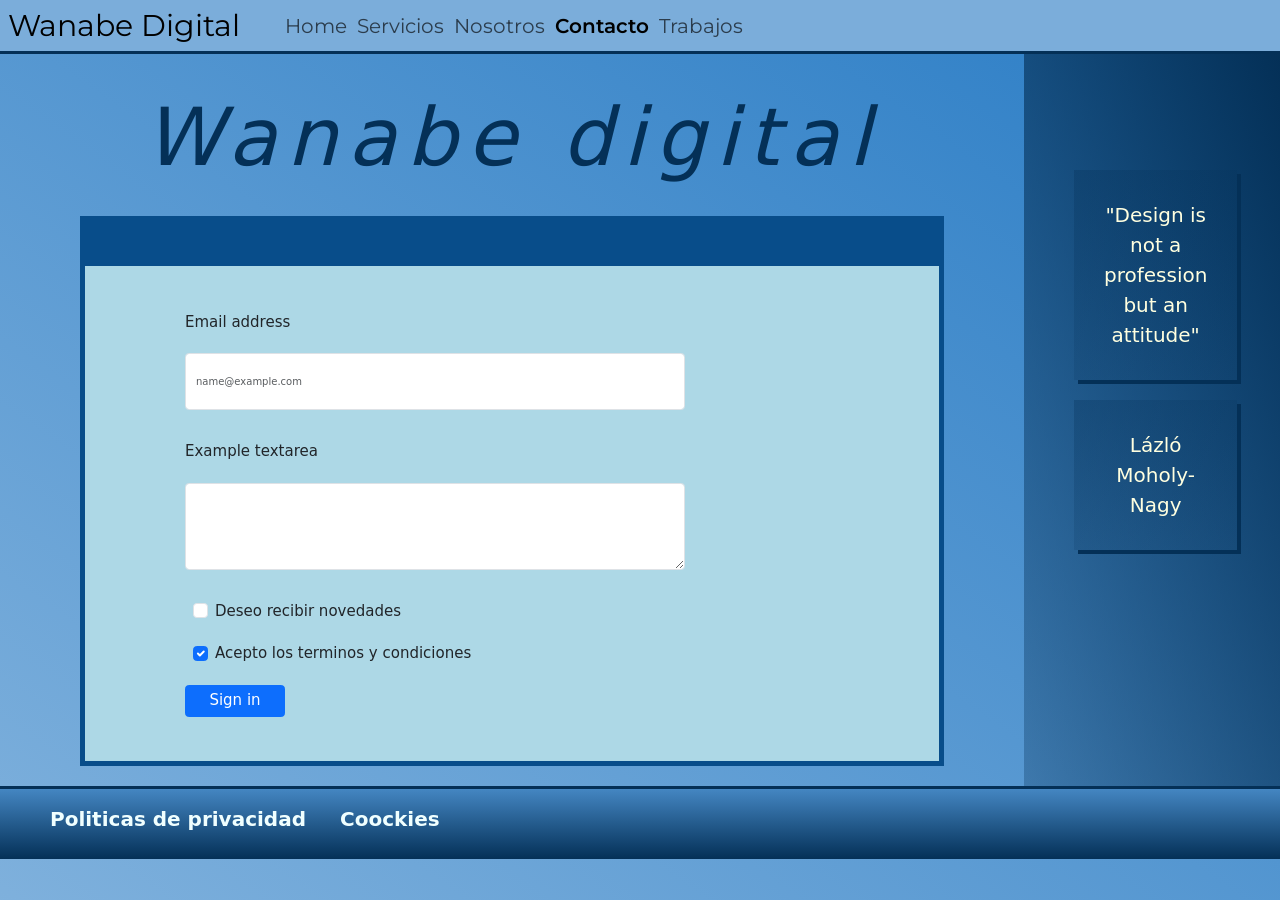
<file: contacto.html>
<!DOCTYPE html>
<html lang="en">

<head>
    <meta charset="UTF-8">
    <meta http-equiv="X-UA-Compatible" content="IE=edge">
    <meta name="viewport" content="width=device-width, initial-scale=1.0">
    <meta name="desription"
        content="Contactate con un creador de sitios web, desarrollador web y diseñador gráfico al instante">
    <meta name="keywords"
        content="PROGRAMACION, DESARROLLADOR WEB, PROGRAMADOR WEB, DISEÑO GRAFICO, PORTFOLIO, CONTENIDO DE REDES, FREELANCE">
    <title>Contacto</title>
    <link href="https://cdn.jsdelivr.net/npm/bootstrap@5.0.2/dist/css/bootstrap.min.css" rel="stylesheet"
        integrity="sha384-EVSTQN3/azprG1Anm3QDgpJLIm9Nao0Yz1ztcQTwFspd3yD65VohhpuuCOmLASjC" crossorigin="anonymous">
    <link rel="stylesheet" href="css/style.css">
    <link rel="preconnect" href="https://fonts.googleapis.com">
    <link rel="preconnect" href="https://fonts.gstatic.com" crossorigin>
    <link href="https://fonts.googleapis.com/css2?family=Montserrat:wght@300;400;600&display=swap" rel="stylesheet">
</head>

<body>
    <header>
        <nav class="navbar navbar-expand-lg navbar-light bg-light">
            <div class="container-fluid">
                <a class="navbar-brand" href="index.html">Wanabe Digital</a>
                <button class="navbar-toggler" type="button" data-bs-toggle="collapse" data-bs-target="#navbarText"
                    aria-controls="navbarText" aria-expanded="false" aria-label="Toggle navigation">
                    <span class="navbar-toggler-icon"></span>
                </button>
                <div class="collapse navbar-collapse" id="navbarText">
                    <ul class="navbar-nav me-auto mb-2 mb-lg-0">
                        <li class="nav-item">
                            <a class="nav-link" aria-current="page" href="index.html">Home</a>
                        </li>
                        <li class="nav-item">
                            <a class="nav-link" href="nuestrosServicios.html">Servicios</a>
                        </li>
                        <li class="nav-item">
                            <a class="nav-link" href="sobreNosotros.html">Nosotros</a>
                        </li>
                        <li class="nav-item">
                            <a class="nav-link active" href="contacto.html">Contacto</a>
                        <li class="nav-item">
                            <a class="nav-link" href="trabajos.html">Trabajos</a>
                        </li>
                    </ul>
                </div>
            </div>
        </nav>
    </header>
    <main id="grid">
        <section>
            <div class="row">
                <div class="col">
                    <h1>Wanabe digital</h1>
                    <div class="form-class">
                        <div class="mb-3">
                            <label for="exampleFormControlInput1" class="form-label">Email address</label>
                            <input type="email" class="form-control" id="exampleFormControlInput1"
                                placeholder="name@example.com">
                        </div>
                        <div class="mb-3">
                            <label for="exampleFormControlTextarea1" class="form-label">Example textarea</label>
                            <textarea class="form-control" id="exampleFormControlTextarea1" rows="3"></textarea>
                        </div>
                        <div class="form-check">
                            <input class="form-check-input" type="checkbox" value="" id="flexCheckDefault">
                            <label class="form-check-label" for="flexCheckDefault">
                                Deseo recibir novedades
                            </label>
                        </div>
                        <div class="form-check">
                            <input class="form-check-input" type="checkbox" value="" id="flexCheckChecked" checked>
                            <label class="form-check-label" for="flexCheckChecked">
                                Acepto los terminos y condiciones
                            </label>
                        </div>
                        <a href="ok.html"><button type="submit" class="btn btn-primary">Sign in</button></a>
                    </div>
                </div>
            </div>
        </section>
        <aside>
            <div class="aside_p">
                <div class="aside_p--animation">
                    <p class="aside_p--size">"Design is not a profession but an attitude"</p>
                </div>
                <div class="aside_p--animation">
                    <p class="aside_p--size">Lázló Moholy-Nagy</p>
                </div>
            </div>
        </aside>
        <footer class="footer_box--gradient">
            <ul class="footer_ul">
                <li><a href="error_404.html" class="footer_li">Politicas de privacidad</a></li>
                <li><a href="error_404.html" class="footer_li">Coockies</a></li>
            </ul>
        </footer>
    </main>
   
    <script src="https://cdn.jsdelivr.net/npm/bootstrap@5.0.2/dist/js/bootstrap.bundle.min.js"
        integrity="sha384-MrcW6ZMFYlzcLA8Nl+NtUVF0sA7MsXsP1UyJoMp4YLEuNSfAP+JcXn/tWtIaxVXM"
        crossorigin="anonymous"></script>
</body>

</html>
</file>
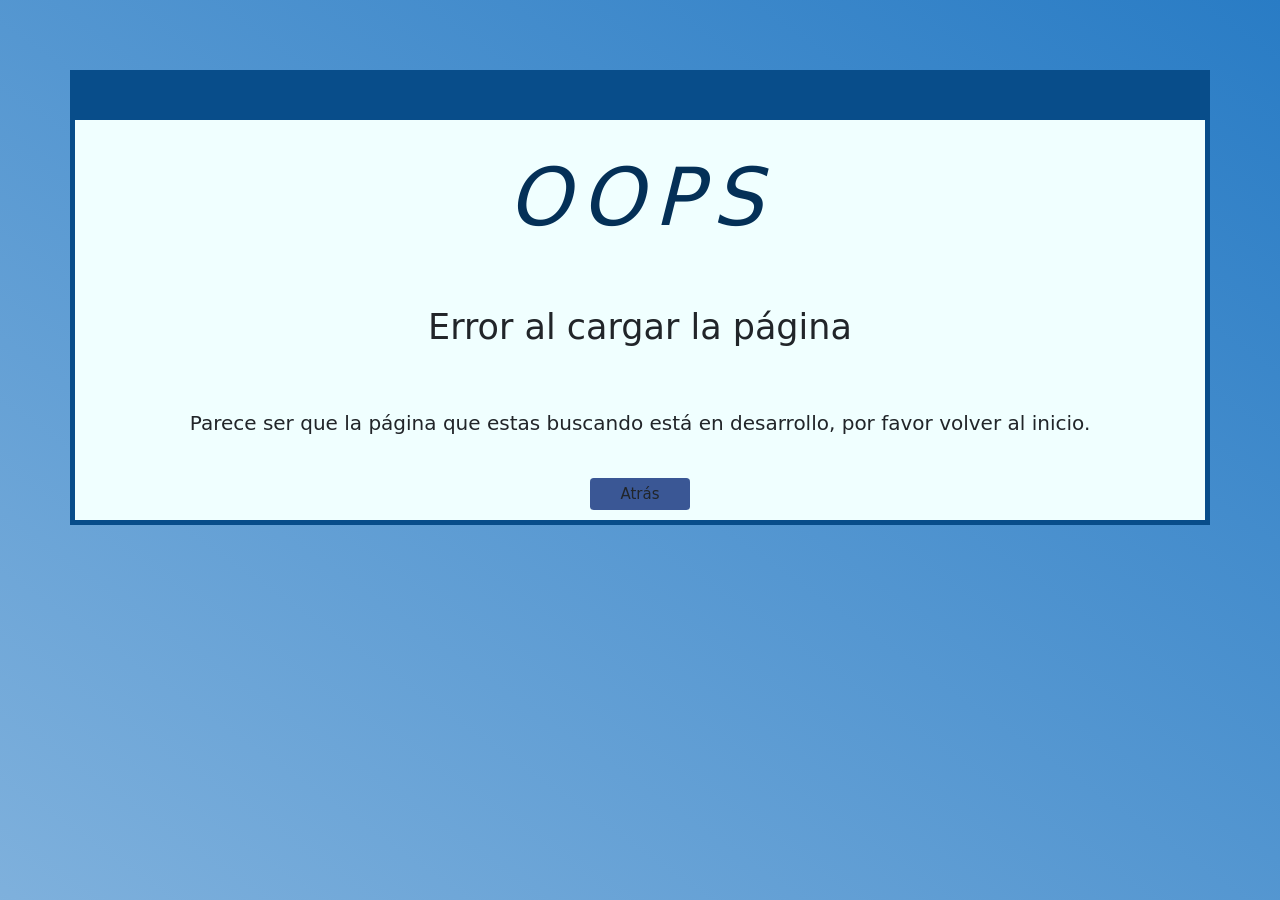
<file: error_404.html>
<!DOCTYPE html>
<html lang="en">

<head>
    <meta charset="UTF-8">
    <meta http-equiv="X-UA-Compatible" content="IE=edge">
    <meta name="viewport" content="width=device-width, initial-scale=1.0">
    <meta name="desription"
        content="Creación de sitios web, desarrollo web, servicios de diseño gráfico y marketing digital">
    <meta name="keywords"
        content="PROGRAMACION, DESARROLLADOR WEB, PROGRAMADOR WEB, DISEÑO GRAFICO, PORTFOLIO, CONTENIDO DE REDES, FREELANCE">
    <link href="https://cdn.jsdelivr.net/npm/bootstrap@5.0.2/dist/css/bootstrap.min.css" rel="stylesheet"
        integrity="sha384-EVSTQN3/azprG1Anm3QDgpJLIm9Nao0Yz1ztcQTwFspd3yD65VohhpuuCOmLASjC" crossorigin="anonymous">
    <link rel="stylesheet" href="css/style.css">
    <link rel="preconnect" href="https://fonts.googleapis.com">
    <title>Wanabe-digital</title>
</head>

<body>
    <main id="grid_center">
        <div class="container">
        <h1>OOPS</h1>
        <h2>Error al cargar la página</h2>
        <p>Parece ser que la página que estas buscando está en desarrollo, por favor volver al inicio.</p>
        <a href="index.html"><button type="submit" class="btn btn--atras ">Atrás</button></a>
    </div>
    </main>
    <script src="https://cdn.jsdelivr.net/npm/bootstrap@5.0.2/dist/js/bootstrap.bundle.min.js"
        integrity="sha384-MrcW6ZMFYlzcLA8Nl+NtUVF0sA7MsXsP1UyJoMp4YLEuNSfAP+JcXn/tWtIaxVXM"
        crossorigin="anonymous"></script>
</body>

</html>
</file>
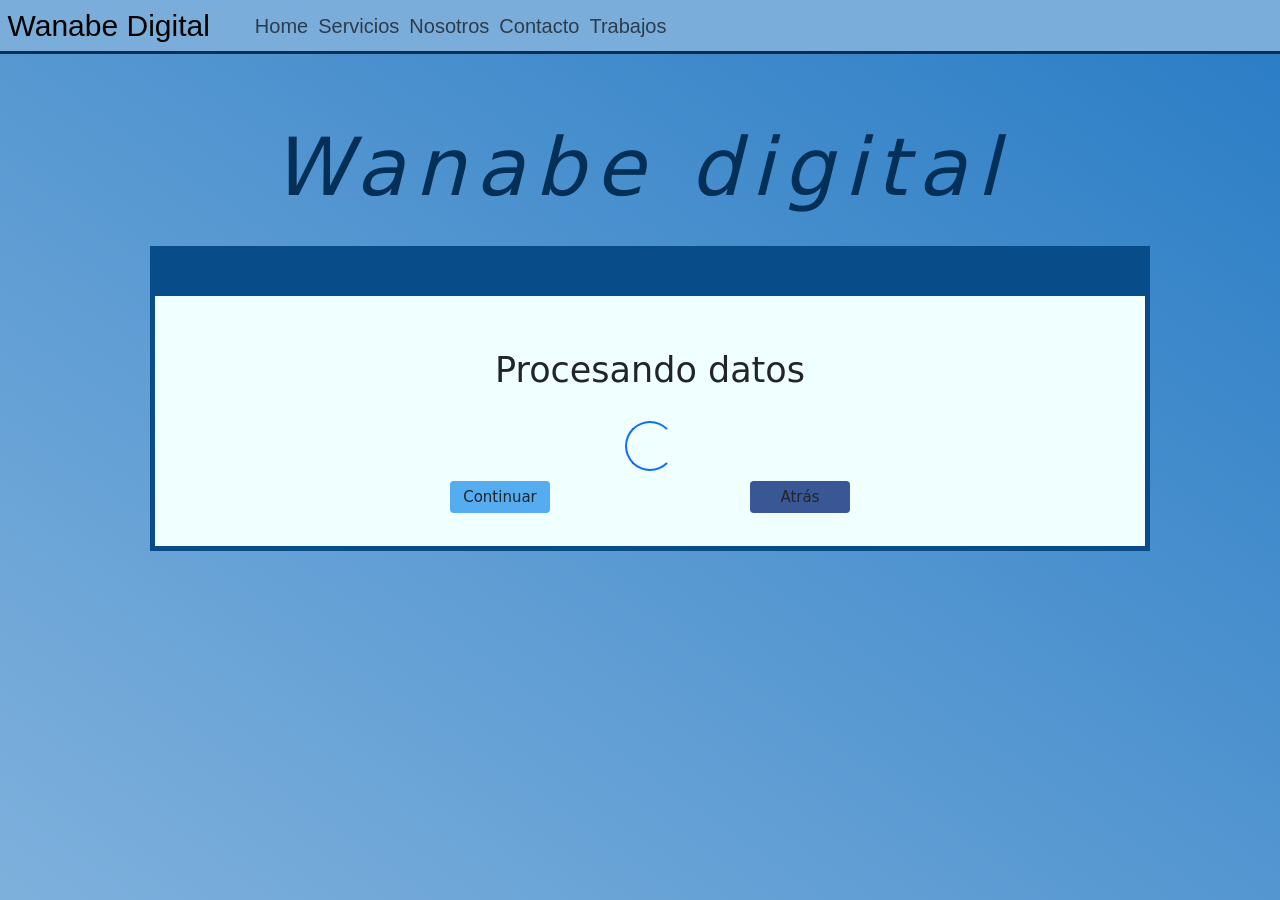
<file: ok.html>
<!DOCTYPE html>
<html lang="en">

<head>
  <meta charset="UTF-8">
  <meta http-equiv="X-UA-Compatible" content="IE=edge">
  <meta name="viewport" content="width=device-width, initial-scale=1.0">
  <meta name="desription" content="Página de carga del sitio Wanabe-digital">
  <meta name="keywords" content="PROGRAMACION, DISEÑO GRAFICO, PORTFOLIO, CONTENIDO DE REDES, FREELANCE">
  <link href="https://cdn.jsdelivr.net/npm/bootstrap@5.0.2/dist/css/bootstrap.min.css" rel="stylesheet"
    integrity="sha384-EVSTQN3/azprG1Anm3QDgpJLIm9Nao0Yz1ztcQTwFspd3yD65VohhpuuCOmLASjC" crossorigin="anonymous">
  <link rel="stylesheet" href="css/style.css">
  <link rel="preconnect" href="https://fonts.googleapis.com">
  <title>Wanabe-digital</title>
</head>

<body>
  <header>
    <nav class="navbar navbar-expand-lg navbar-light bg-light">
      <div class="container-fluid">
        <a class="navbar-brand" href="index.html">Wanabe Digital</a>
        <button class="navbar-toggler" type="button" data-bs-toggle="collapse" data-bs-target="#navbarText"
          aria-controls="navbarText" aria-expanded="false" aria-label="Toggle navigation">
          <span class="navbar-toggler-icon"></span>
        </button>
        <div class="collapse navbar-collapse" id="navbarText">
          <ul class="navbar-nav me-auto mb-2 mb-lg-0">
            <li class="nav-item">
              <a class="nav-link" aria-current="page" href="index.html">Home</a>
            </li>
            <li class="nav-item">
              <a class="nav-link" href="nuestrosServicios.html">Servicios</a>
            </li>
            <li class="nav-item">
              <a class="nav-link" href="sobreNosotros.html">Nosotros</a>
            </li>
            <li class="nav-item">
              <a class="nav-link" href="contacto.html">Contacto</a>
            <li class="nav-item">
              <a class="nav-link" href="trabajos.html">Trabajos</a>
            </li>
          </ul>
        </div>
      </div>
    </nav>
  </header>
  <main>
    <div id="grid_center">
      <h1>Wanabe digital</h1>
      <div class="container_box--spin">
        <h2>Procesando datos</h2>
        <div class="spinner-border text-primary" role="status">
          <a href="index.html"><span class="visually-hidden">Loading...</span></a>
        </div>
        <div class="container_box--spinbuttons">
          <a href="index.html"><button type="submit" class="btn btn--continuar ">Continuar</button></a>
          <a href="index.html"><button type="submit" class="btn btn--atras ">Atrás</button></a>
        </div>
      </div>
    </div>
    <script src="https://cdn.jsdelivr.net/npm/bootstrap@5.0.2/dist/js/bootstrap.bundle.min.js"
      integrity="sha384-MrcW6ZMFYlzcLA8Nl+NtUVF0sA7MsXsP1UyJoMp4YLEuNSfAP+JcXn/tWtIaxVXM"
      crossorigin="anonymous"></script>
  </main>
  <script src="https://cdn.jsdelivr.net/npm/bootstrap@5.0.2/dist/js/bootstrap.bundle.min.js"
    integrity="sha384-MrcW6ZMFYlzcLA8Nl+NtUVF0sA7MsXsP1UyJoMp4YLEuNSfAP+JcXn/tWtIaxVXM"
    crossorigin="anonymous"></script>
</body>

</html>
</file>
<file: css/style.css>
/* Background */
* {
  margin: 0;
  padding: 0; }

html {
  font-size: 62.5%;
  font-family: 'Montserrat', sans-serif;
  width: 100%;
  height: 100%; }

body {
  background-image: linear-gradient(to right top, rgba(41, 124, 197, 0.6), #297cc5);
  background-repeat: no-repeat;
  background-attachment: fixed; }

header {
  z-index: 100;
  width: 100%;
  position: fixed; }

main {
  padding-top: 5rem;
  width: 100%; }

.container-fluid {
  background-color: #297cc5; }

.navbar {
  padding: 0px 0px; }

.container-fluid {
  display: flex;
  border-bottom: solid #043057;
  background-color: rgba(41, 124, 197, 0.6);
  font-family: 'Montserrat', sans-serif;
  font-size: 2rem; }

#navbarText {
  padding-left: 3rem; }

.navbar-brand {
  font-size: 3rem; }

.nav-link {
  margin-top: 0px;
  padding: 0px 10px 0px 10px;
  font-weight: 400;
  display: flex;
  list-style-type: none;
  grid-area: nav; }

.active {
  font-weight: 600; }

.nav-link:hover {
  background-image: linear-gradient(to left top, #0d6efd, #dceaff);
  display: flex;
  color: #043057;
  padding: 16px 13px;
  width: 200px;
  height: 70px;
  align-items: center; }

.nav_menu {
  height: 7rem;
  display: block;
  border-bottom: solid #043057; }
  .nav_menu .nav_ul {
    margin-top: 0px;
    padding: 0px 4px 0px 20px;
    font-weight: 600;
    display: flex;
    list-style-type: none;
    grid-area: nav; }
    .nav_menu .nav_ul li {
      padding: 0px 50px;
      margin: 0; }
    .nav_menu .nav_ul a {
      font-size: 3rem;
      padding: 18px 13px;
      display: flex;
      text-align: center;
      text-decoration: none;
      color: #043057; }
    .nav_menu .nav_ul a:hover {
      background-image: linear-gradient(to left top, #0d6efd, #dceaff);
      display: flex;
      padding: 16px 13px;
      width: 200px;
      height: 70px; }

.navbar-toggler {
  background-color: #297cc5; }

section {
  padding: 1rem 5rem; }

.container {
  margin-top: 3rem;
  margin-bottom: 3rem;
  display: flex;
  flex-flow: column nowrap;
  align-items: center;
  justify-content: center;
  background-color: azure;
  border: 0.5rem solid #084d8a;
  border-top: 5rem solid #084d8a; }
  .container .container_box--color {
    background-color: azure; }

.container-2 {
  padding-right: var(--bs-gutter-x, 0.75rem);
  padding-left: var(--bs-gutter-x, 0.75rem);
  margin-right: auto;
  margin-left: auto; }

.container_box--nosotros {
  display: flex;
  flex-flow: column nowrap;
  justify-content: center;
  background-color: lightblue;
  border: 0.5rem solid #084d8a;
  border-top: 5rem solid #084d8a; }

.posicionImagen {
  width: 30rem;
  background-color: transparent;
  padding: 2rem 4rem;
  margin: 1rem 5rem; }

div.imgAnim:hover {
  transform: scale(1.1); }

#carouselExampleControls {
  display: flex;
  justify-content: center;
  margin: 5rem 18rem; }

.carousel {
  display: flex;
  justify-content: center; }

.container_box--carrousel {
  margin-top: 3rem;
  margin-bottom: 3rem;
  width: 100rem;
  border: 0.5rem solid #084d8a;
  border-top: 5rem solid #084d8a; }

.container_box--align {
  justify-items: center;
  align-items: flex-start;
  background-color: moccasin;
  border: 0.5rem solid #084d8a;
  border-top: 5rem solid #084d8a; }
  .container_box--align p.container-3 {
    background-color: none; }

table {
  padding: 1rem;
  margin: 3rem 3rem 3rem 10rem;
  width: 30rem;
  height: 30rem;
  font-size: 2rem;
  background-color: azure;
  border: solid 0.5rem #043057; }
  table th {
    padding: 5rem;
    width: 5rem;
    height: 5rem;
    background-color: #043057;
    color: seashell;
    border-bottom: 1rem solid #4486c2; }
  table td {
    padding: 2rem;
    width: 2rem;
    height: 2rem;
    background-color: lightyellow; }
  table .tabla {
    background-color: azure; }

.form-class {
  margin: 1rem 3rem;
  display: flex;
  flex-flow: column nowrap;
  background-color: lightblue;
  border: 0.5rem solid #084d8a;
  border-top: 5rem solid #084d8a;
  height: 55rem;
  justify-content: center; }

.mb-3 {
  background-color: lightblue; }

.form-label {
  margin: 1rem 10rem;
  width: 20rem;
  padding: 0;
  font-size: 1.5rem;
  background-color: lightblue; }

.form-control {
  margin: 1rem 10rem;
  width: 50rem;
  padding: 2rem 1rem; }

.form-check-label {
  background-color: lightblue; }

.form-check {
  margin: 1rem 12rem;
  width: 50rem;
  padding: 0rem 1rem;
  font-size: 1.5rem;
  background-color: lightblue; }

.btn {
  width: 10rem;
  margin: 1rem 10rem;
  font-size: 1.5rem; }

form div.sendButton:hover {
  padding: 0px 0px;
  width: 120px;
  height: 60px;
  display: flex;
  flex-flow: column wrap;
  justify-content: center;
  background-color: #084d8a; }

.ul_servicios {
  margin-bottom: 5rem;
  padding: 2rem 15rem 5rem 15rem;
  font-size: 2rem;
  border-bottom: solid 1px #043057;
  display: flex;
  flex-flow: column nowrap;
  list-style-image: url(https://img.flaticon.com/icons/png/512/61/61222.png?size=20x20f&pad=10,10,10,10&ext=png&bg=);
  color: #043057; }

.ul_medio {
  margin-bottom: 3rem;
  margin-left: 2em;
  background-image: linear-gradient(rgba(41, 124, 197, 0.6), #297cc5);
  padding: 5rem;
  padding-left: 2rem;
  box-shadow: 4px 4px #043057;
  color: azure; }
  .ul_medio li {
    margin-bottom: 2rem; }

.container_box--spin {
  padding: 23px 5px;
  margin: 1.2rem 15rem;
  width: 100rem;
  display: flex;
  flex-flow: column nowrap;
  align-items: center;
  justify-content: center;
  background-color: azure;
  border: 0.5rem solid #084d8a;
  border-top: 5rem solid #084d8a; }
  .container_box--spin .spinner-border {
    width: 50px;
    height: 50px; }
  .container_box--spin .spinner-border:hover {
    width: 80px;
    height: 80px;
    background-color: green; }
  .container_box--spin .container_box--spinbuttons {
    display: flex;
    flex-flow: row; }

.pos-f-t {
  background-color: #297cc5; }

#grid {
  display: grid;
  grid-template-columns: 80% 20%; }

#grid_center {
  padding-top: 40px;
  justify-content: center; }

.grid_section--1 {
  justify-content: center;
  width: 100vw; }

#grid_contact {
  display: grid;
  grid-template-areas: "nav nav nav" "main main aside" "footer footer footer";
  grid-column-gap: 1px;
  grid-row-gap: 2px; }

section {
  grid-column: 1/2; }

aside {
  grid-column: 2/3;
  background-image: linear-gradient(to right top, rgba(4, 48, 87, 0.3), #043057);
  display: flex;
  flex-flow: row;
  position: relative;
  right: 0;
  padding-top: 5rem;
  color: lightyellow;
  z-index: 1; }

.aside_p {
  padding: 5rem; }

.aside_p--size {
  margin: 0px;
  padding: 3rem; }

.aside_p--animation {
  margin-top: 2rem;
  background-image: linear-gradient(to left top, rgba(4, 48, 87, 0), rgba(4, 48, 87, 0.3));
  box-shadow: 4px 4px #043057;
  z-index: 3; }

.aside_p--animation:hover {
  background-image: linear-gradient(to left top, #0d6efd, #dceaff);
  cursor: default; }

footer {
  grid-column: 1/3;
  grid-row: 2/3;
  margin: 0rem;
  padding: 4rem 0rem 0rem 2rem;
  height: 100%;
  width: 100%;
  font-size: 2rem;
  border-top: solid #043057;
  background-color: transparent;
  color: azure; }
  footer .footer_ul {
    margin-right: 10px;
    padding: 0px 4px 0px 20px;
    font-weight: 600;
    display: flex;
    list-style-type: none;
    grid-area: nav; }
    footer .footer_ul .footer_li {
      color: azure;
      text-decoration: none;
      padding: 0px 4px 0px 30px; }

.footer_box--gradient {
  background-image: linear-gradient(#4486c2, #043057);
  margin: 0;
  padding: 15px 0px;
  z-index: 2; }

h1 {
  margin: 3rem;
  font-size: 8rem;
  letter-spacing: 1rem;
  font-weight: 400;
  font-style: italic;
  color: #043057;
  text-align: center; }

h2 {
  font-size: 3.5rem;
  padding: 2rem 4rem;
  margin: 1rem 5rem; }

h3 {
  font-size: 3rem; }

p {
  display: flex;
  flex-flow: column;
  text-align: center;
  padding: 2rem 4rem;
  margin: 1rem 5rem;
  font-size: 2rem; }

.container_p--bold {
  font-weight: 600;
  background-color: azure; }

@media (max-width: 769px) {
  #grid {
    grid-template-columns: 100 0;
    grid-template-rows: 10fr 0fr 9rem; }
  main {
    justify-content: center; }
  html {
    font-size: 50%; }
  .container-fluid {
    padding-right: 9rem; }
  section {
    grid-column: 1/3;
    grid-row: 1/2; }
  aside {
    grid-row: 2/3;
    display: none; }
  footer {
    grid-row: 3/4; }
  .form-class {
    width: 67.5rem;
    padding: 0;
    margin-left: 9rem; }
  .tabla {
    transform: scale(85%); }
  .ul_medio {
    width: 67.5rem;
    padding: 0;
    margin-left: 9rem; }
  .container {
    width: 67.5rem;
    padding: 0;
    margin-left: 9rem; }
  .container_box--carrousel {
    margin: 1.2rem 3rem;
    width: 67.5rem;
    border: 0.5rem solid #084d8a;
    border-top: 5rem solid #084d8a; }
  h1 {
    margin-left: 8rem;
    font-size: 6.5rem;
    letter-spacing: 2rem;
    font-weight: 400;
    font-style: italic;
    color: #043057;
    text-align: left; } }

@media (max-width: 487px) {
  #grid {
    grid-template-columns: 100;
    grid-template-rows: 10fr 0fr 9rem; }
  main {
    justify-content: center; }
  html {
    font-size: 50%; }
  section {
    grid-column: 1/3;
    grid-row: 1/2; }
  aside {
    grid-row: 2/3;
    display: none; }
  footer {
    grid-row: 3/4; }
  .ul_medio {
    width: 45rem;
    padding: 0;
    margin-left: 2rem; }
  .container {
    width: 45rem;
    padding: 0;
    margin-left: 2rem; }
  #carouselExampleControls {
    padding: 0;
    margin-left: 2rem; }
  .container_box--carrousel {
    width: 45rem;
    border: 0.5rem solid #084d8a;
    border-top: 5rem solid #084d8a; }
  .form-class {
    width: 45rem;
    padding: 0;
    margin-left: 2rem; }
  .form-label {
    margin: 1rem 5rem; }
  .form-control {
    margin: 1rem 5rem;
    width: 30rem; }
  .form-check {
    margin: 1rem 6rem;
    width: 30rem; }
  .btn {
    margin: 1rem 15rem;
    font-size: 1.5rem; }
  table {
    margin: 0; }
  .tabla {
    transform: scale(70%); }
  .img_work {
    margin: 0;
    padding: 0;
    width: 360px;
    height: 654,3px; }
  h1 {
    margin-left: 7rem;
    font-size: 4rem;
    letter-spacing: 2rem;
    font-weight: 400;
    font-style: italic;
    color: #043057;
    text-align: center; }
  h2 {
    text-align: center;
    margin: 0;
    padding: 4rem 4rem 0rem 4rem; }
  h3 {
    text-align: center;
    margin: 0;
    padding: 4rem 4rem 0rem 4rem; }
  p {
    margin: 0;
    padding: 4rem; } }

@media (max-width: 411px) {
  #grid {
    grid-template-columns: 100;
    grid-template-rows: 10fr 0fr 9rem; }
  main {
    justify-content: center; }
  html {
    font-size: 50%; }
  section {
    grid-column: 1/3;
    grid-row: 1/2; }
  aside {
    grid-row: 2/3;
    display: none; }
  footer {
    grid-row: 3/4; }
  .ul_medio {
    width: 40rem;
    padding: 0;
    margin-left: 2rem; }
  .container {
    width: 40rem;
    padding: 0;
    margin-left: 2rem; }
  #carouselExampleControls {
    padding: 0;
    margin-left: 4rem; }
  .container_box--carrousel {
    width: 35rem;
    border: 0.5rem solid #084d8a;
    border-top: 5rem solid #084d8a; }
  .form-class {
    width: 40rem;
    padding: 0;
    margin-left: 2rem; }
  .form-label {
    margin: 1rem 5rem; }
  .form-control {
    margin: 1rem 5rem;
    width: 25rem; }
  .form-check {
    margin: 1rem 6rem;
    width: 25rem; }
  .btn {
    margin: 1rem 15rem;
    font-size: 1.5rem; }
  table {
    margin: 0; }
  .tabla {
    transform: scale(70%); }
  .img_work {
    margin: 0;
    padding: 0;
    width: 360px;
    height: 654,3px; }
  h1 {
    margin-left: 7rem;
    font-size: 4rem;
    letter-spacing: 2rem;
    font-weight: 400;
    font-style: italic;
    color: #043057;
    text-align: center; }
  h2 {
    text-align: center;
    margin: 0;
    padding: 4rem 4rem 0rem 4rem; }
  h3 {
    text-align: center;
    margin: 0;
    padding: 4rem 4rem 0rem 4rem; }
  p {
    margin: 0;
    padding: 4rem; } }

@media (max-width: 360px) {
  #grid {
    grid-template-columns: 100 0;
    grid-template-rows: 10fr 0fr 9rem; }
  main {
    justify-content: center; }
  html {
    font-size: 50%; }
  .container-fluid {
    padding-right: 9rem; }
  section {
    grid-column: 1/3;
    grid-row: 1/2; }
  aside {
    grid-row: 2/3;
    display: none; }
  footer {
    grid-column: 1/3;
    grid-row: 3/4; }
  .ul_medio {
    width: 35rem;
    padding: 0;
    margin-left: 1rem; }
  .container {
    width: 35rem;
    padding: 0;
    margin-left: 1rem; }
  #carouselExampleControls {
    padding: 0;
    margin-left: 1rem; }
  .container_box--carrousel {
    width: 35rem;
    border: 0.5rem solid #084d8a;
    border-top: 5rem solid #084d8a; }
  .form-class {
    width: 35rem;
    padding: 0;
    margin-left: 1rem; }
  .form-label {
    margin: 1rem 5rem; }
  .form-control {
    margin: 1rem 5rem;
    width: 25rem; }
  .form-check {
    margin: 1rem 6rem;
    width: 25rem; }
  .btn {
    margin: 1rem 15rem;
    font-size: 1.5rem; }
  table {
    margin: 0; }
  .tabla {
    transform: scale(60%); }
  .img_work {
    margin: 0;
    padding: 0;
    width: 360px;
    height: 654,3px; }
  h1 {
    margin-left: 7rem;
    font-size: 4rem;
    letter-spacing: 2rem;
    font-weight: 400;
    font-style: italic;
    color: #043057;
    text-align: center; }
  h2 {
    text-align: center;
    margin: 0;
    padding: 4rem 4rem 0rem 4rem; }
  h3 {
    text-align: center;
    margin: 0;
    padding: 4rem 4rem 0rem 4rem; }
  p {
    margin: 0;
    padding: 4rem; } }

/*Creamos el bucle para usar los valores del mapa*/
.btn--continuar {
  background-color: #55acee; }

.btn--atras {
  background-color: #3a5795; }

.btn--send-mail {
  background-color: #C25E30; }
</file>
